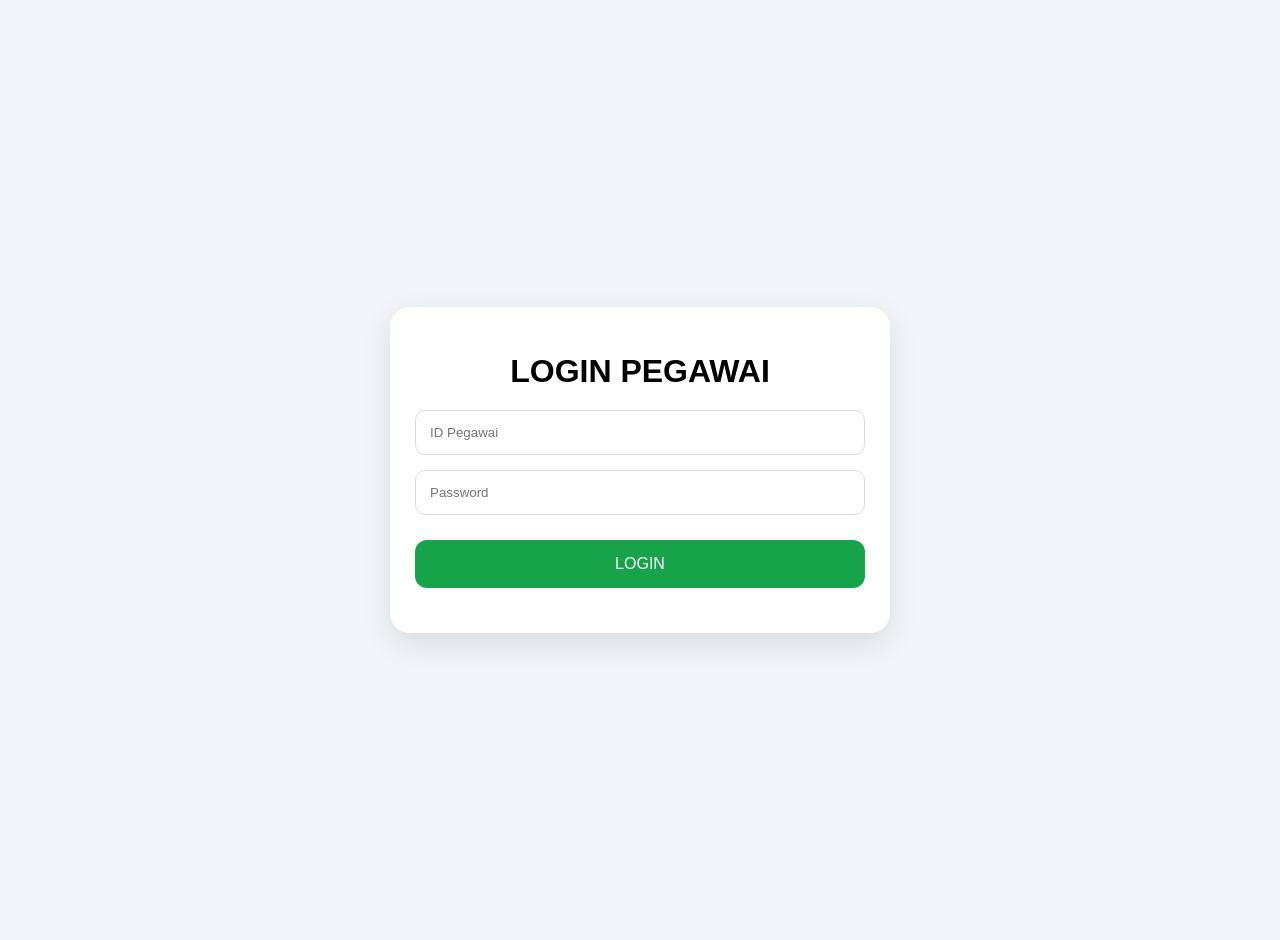
<file: dashboard.html>
<!DOCTYPE html>
<html lang="id">

<head>

  <meta charset="UTF-8">

  <meta name="viewport"
        content="width=device-width, initial-scale=1.0">

  <title>Dashboard Absensi</title>

  <link rel="stylesheet"
        href="style.css">

</head>

<body>

<div class="container">

  <div class="card">

    <h1>DASHBOARD ABSENSI</h1>

    <div class="userBox">

      <div id="adminInfo"></div>

      <button
        class="logoutBtn"
        onclick="logout()"
      >
        LOGOUT
      </button>

    </div>

    <input
      type="date"
      id="filterTanggal"
    >

    <button onclick="loadAbsensi()">
      FILTER
    </button>

    <div id="statistik"></div>

    <div id="tableBox"></div>

  </div>

</div>

<script src="dashboard.js"></script>

</body>
</html>
</file>
<file: style.css>
body{
  margin:0;
  padding:0;
  background:#f1f5f9;
  font-family:Arial;
}

.container{
  display:flex;
  justify-content:center;
  align-items:center;
  min-height:100vh;
  padding:20px;
}

.card{
  background:white;
  padding:25px;
  width:100%;
  max-width:450px;
  border-radius:20px;
  box-shadow:0 10px 30px rgba(0,0,0,0.1);
}

h1{
  text-align:center;
  margin-bottom:20px;
}

input{
  width:100%;
  padding:14px;
  margin-bottom:15px;
  border-radius:10px;
  border:1px solid #ddd;
  box-sizing:border-box;
}

video{
  width:100%;
  border-radius:15px;
  background:black;
}

canvas{
  display:none;
}

button{
  width:100%;
  padding:15px;
  border:none;
  border-radius:12px;
  margin-top:10px;
  background:#16a34a;
  color:white;
  font-size:16px;
  cursor:pointer;
}

button.danger{
  background:#dc2626;
}

#status{
  margin-top:20px;
  text-align:center;
}

#challengeBox{
  margin-top:15px;
  margin-bottom:15px;
  text-align:center;
  font-weight:bold;
  color:#d97706;
}
.userBox{

  background:#f1f5f9;
  padding:15px;
  border-radius:12px;
  margin-bottom:15px;

  display:flex;
  justify-content:space-between;
  align-items:center;
}

.logoutBtn{

  width:auto;
  padding:10px 15px;
  background:#dc2626;
}
.userBox{

  background:#f1f5f9;

  padding:15px;

  border-radius:12px;

  margin-bottom:15px;

  display:flex;

  justify-content:space-between;

  align-items:center;

  gap:10px;
}

.userInfo{

  flex:1;

  font-size:16px;

  font-weight:bold;
}

.logoutBtn{

  width:auto !important;

  padding:10px 20px !important;

  background:#dc2626 !important;

  margin-top:0 !important;
}
</file>
